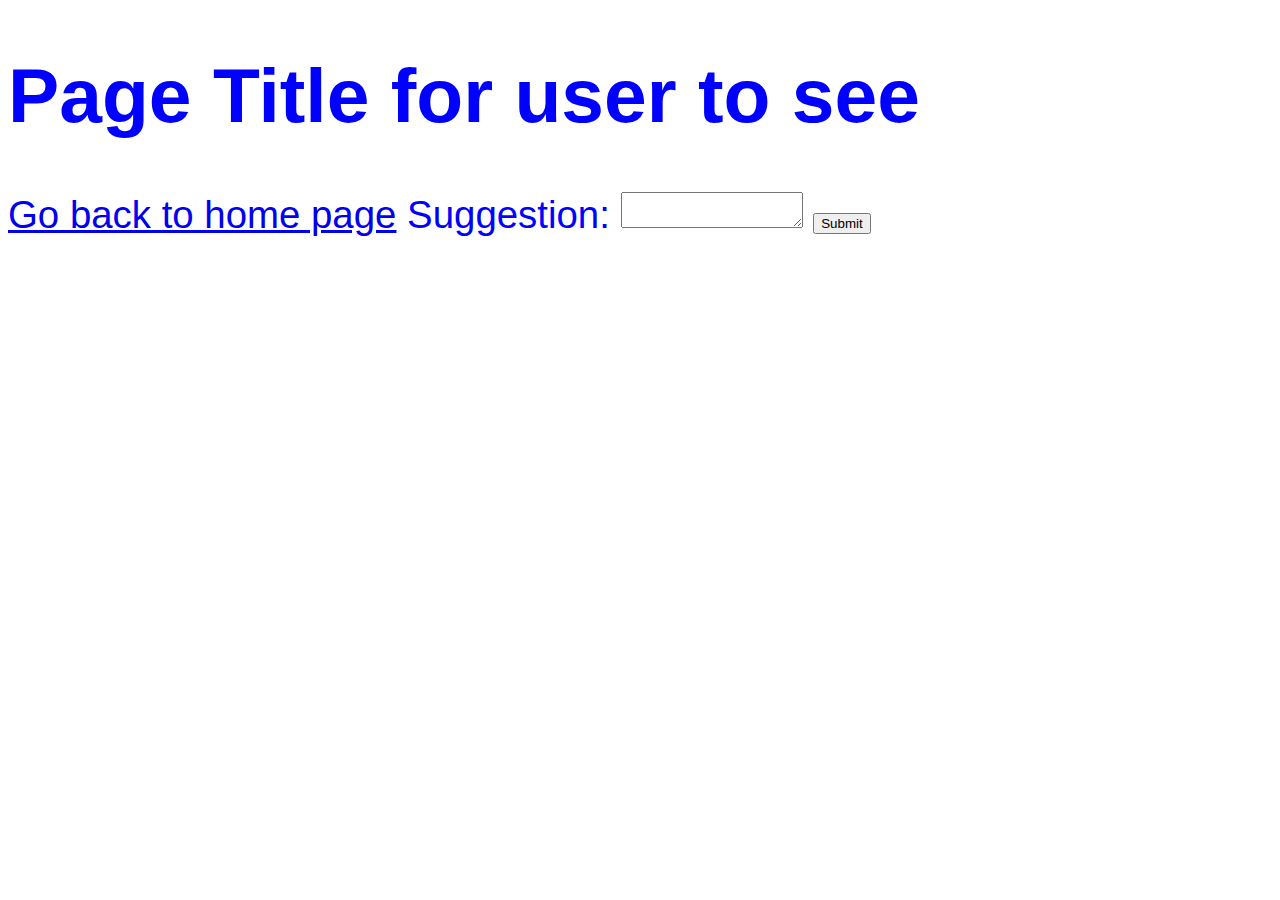
<file: suggestion.html>
<!DOCTYPE html>
<html>
		<link rel="stylesheet" href="Style.css">

	<head>
		<title>Suggestions on how to improve the page</title>
	</head>
<body class='Arial' class='Background';>

	<h1>Page Title for user to see</h1>
    <a href="index.html">Go back to home page</a>

    <label for="suggestion">Suggestion:</label>
    <textarea id="suggestion" name="suggestion"></textarea>
    <input type="submit" value="Submit">



</body>
</html>
</file>
<file: Style.css>
body {
     font-size:  3vw;
     color: Blue; 
}
.Courier {

font-family:'Courier';
        
    }
.Arial {
font-family:'Arial';}
.Background {
  background-color: tomato;
  color: white;
  border: 2px solid black;
  margin: 20px;
  padding: 20px;}
</file>
